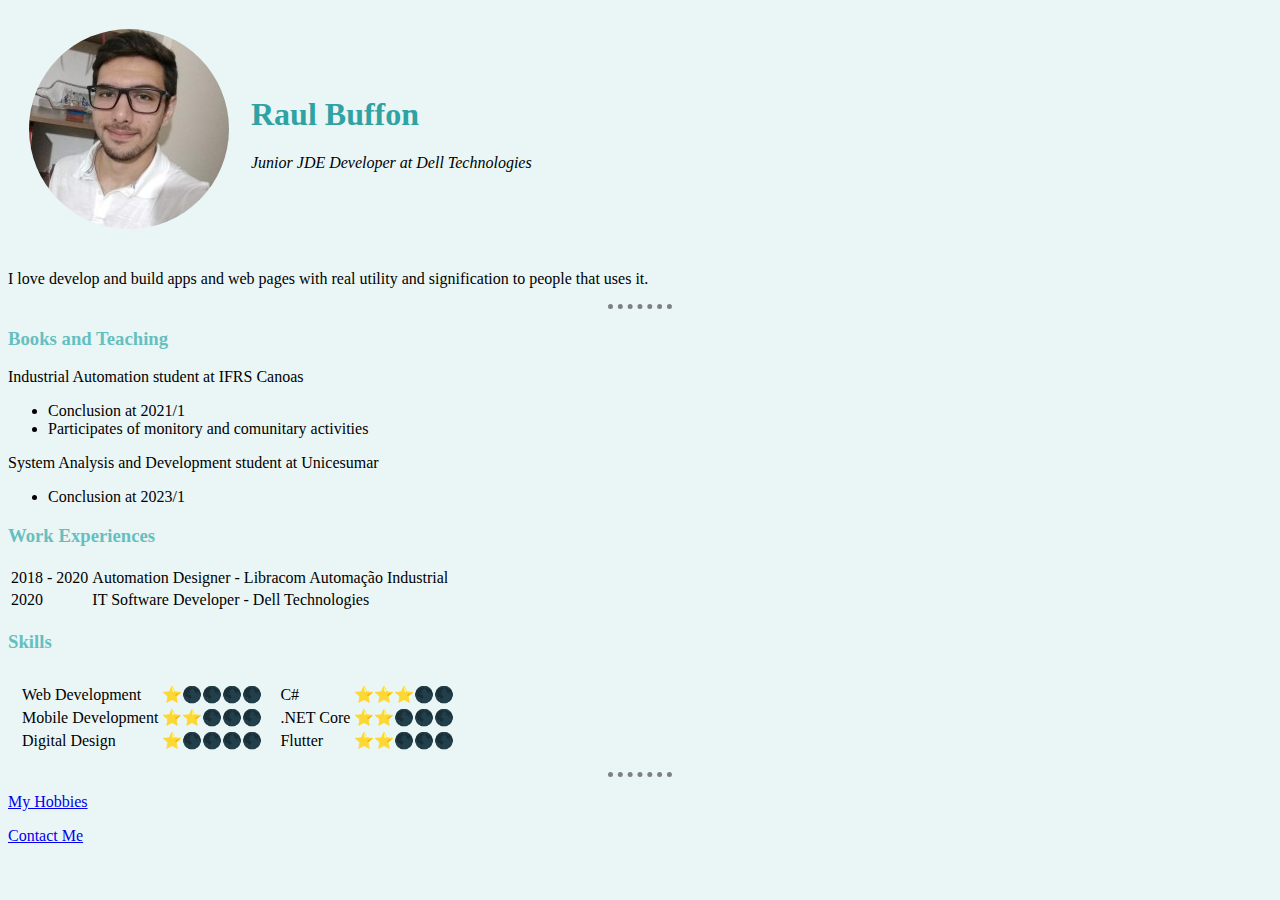
<file: index.html>
<!DOCTYPE html>
<html lang="en" dir="ltr">

<head>
  <meta charset="utf-8">
  <meta name="description" content="My Personal profile">
  <title>Raul's Personal Site</title>

  <link rel="stylesheet" href="css/styles.css">
</head>

<body>
  <table cellspacing="20"> <!-- Uses deprecated cellspacing to train html basic coding -->
    <tr>
      <td><img class="profile-picture" src="Images/MyProfilePicture.jpg" alt="Raul profile picture"></td>
      <td>
        <h1>Raul Buffon</h1>
        <p><em>Junior JDE Developer at Dell Technologies</em></p>
      </td>
    </tr>
  </table>
  <p>I love develop and build apps and web pages with real utility and signification to people that uses it.</p>
  <hr>
  <h3>Books and Teaching</h3>
  <p>Industrial Automation student at IFRS Canoas</p>
  <ul>
    <li>Conclusion at 2021/1</li>
    <li>Participates of monitory and comunitary activities</li>
  </ul>
  <p>System Analysis and Development student at Unicesumar</p>
  <ul>
    <li>Conclusion at 2023/1</li>
  </ul>
  <h3>Work Experiences</h3>
  <table>
    <tr>
      <td>2018 - 2020</td>
      <td>Automation Designer - Libracom Automação Industrial</td>
    </tr>
    <tr>
      <td>2020</td>
      <td>IT Software Developer - Dell Technologies</td>
    </tr>
  </table>
  <h3>Skills</h3>
  <table cellspacing="10"> <!-- Uses deprecated cellspacing to train html basic coding -->
    <tr>
      <td> <!-- Opens Column 1 -->
        <table>
          <tr>
            <td>Web Development</td>
            <td>⭐🌑🌑🌑🌑</td>
          </tr>
          <tr>
            <td>Mobile Development</td>
            <td>⭐⭐🌑🌑🌑</td>
          </tr>
          <tr>
            <td>Digital Design</td>
            <td>⭐🌑🌑🌑🌑</td>
          </tr>
        </table>
      </td>
      <td> <!-- Opens Column 2 -->
        <table>
          <tr>
            <td>C#</td>
            <td>⭐⭐⭐🌑🌑</td>
          </tr>
          <tr>
            <td>.NET Core</td>
            <td>⭐⭐🌑🌑🌑</td>
          </tr>
          <tr>
            <td>Flutter</td>
            <td>⭐⭐🌑🌑🌑</td>
          </tr>
        </table>
      </td>
    </tr>
  </table>
  <hr>
  <p><a href="hobbies.html">My Hobbies</a></p>
  <p><a href="contact-me.html">Contact Me</a></p>
</body>

</html>
</file>
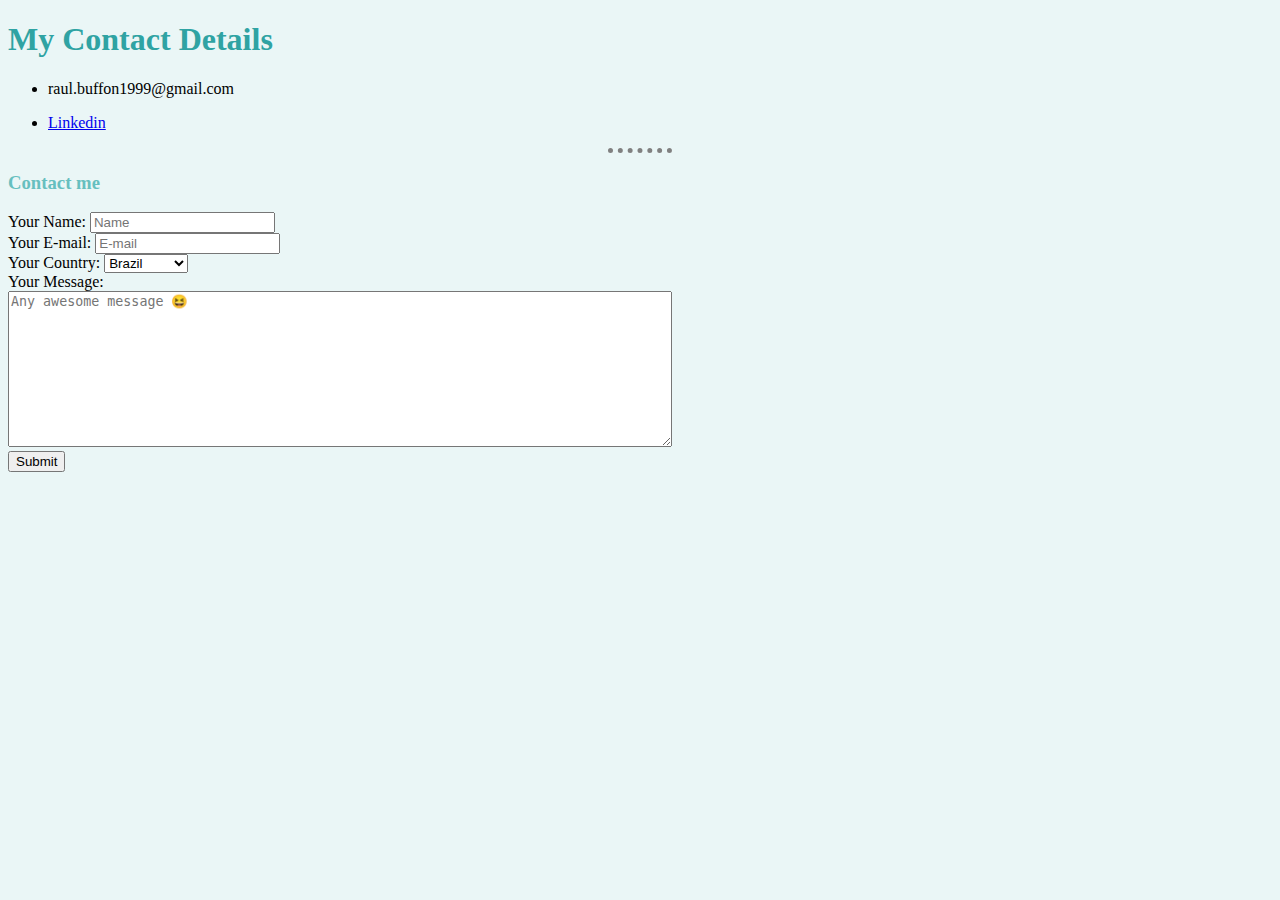
<file: contact-me.html>
<!DOCTYPE html>
<html lang="en" dir="ltr">
  <head>
    <meta charset="utf-8">
    <title>Contact Me</title>

    <link rel="stylesheet" href="css/styles.css">
  </head>
  <body>
    <h1>My Contact Details</h1>
    <ul>
      <li><p>raul.buffon1999@gmail.com</p></li>
      <li><a href="https://www.linkedin.com/in/raulbuffon/">Linkedin</a></li>
    </ul>

    <hr>

    <h3>Contact me</h3>
    <form action="mailto:raul.buffon1999@gmail.com" method="post" enctype="text/plain">
      <label for="">Your Name:</label>
      <input type="text" name="yourName" id="" placeholder="Name"><br>
      <label for="">Your E-mail:</label>
      <input type="email" name="yourEmail" id="" placeholder="E-mail"><br>
      <label for="">Your Country:</label>
      <select name="country" id="">
        <optgroup label="South America">
          <option value="Brazil">Brazil</option>
        </optgroup>
        <optgroup label="North America">
          <option value="EUA">EUA</option>
          <option value="Canada">Canada</option>
        </optgroup>
      </select><br>
      <label for="">Your Message:</label><br>
      <textarea name="yourMessage" id="" cols="80" rows="10" placeholder="Any awesome message 😆"></textarea><br>
      <input type="submit" value="Submit">
    </form>
  </body>
</html>
</file>
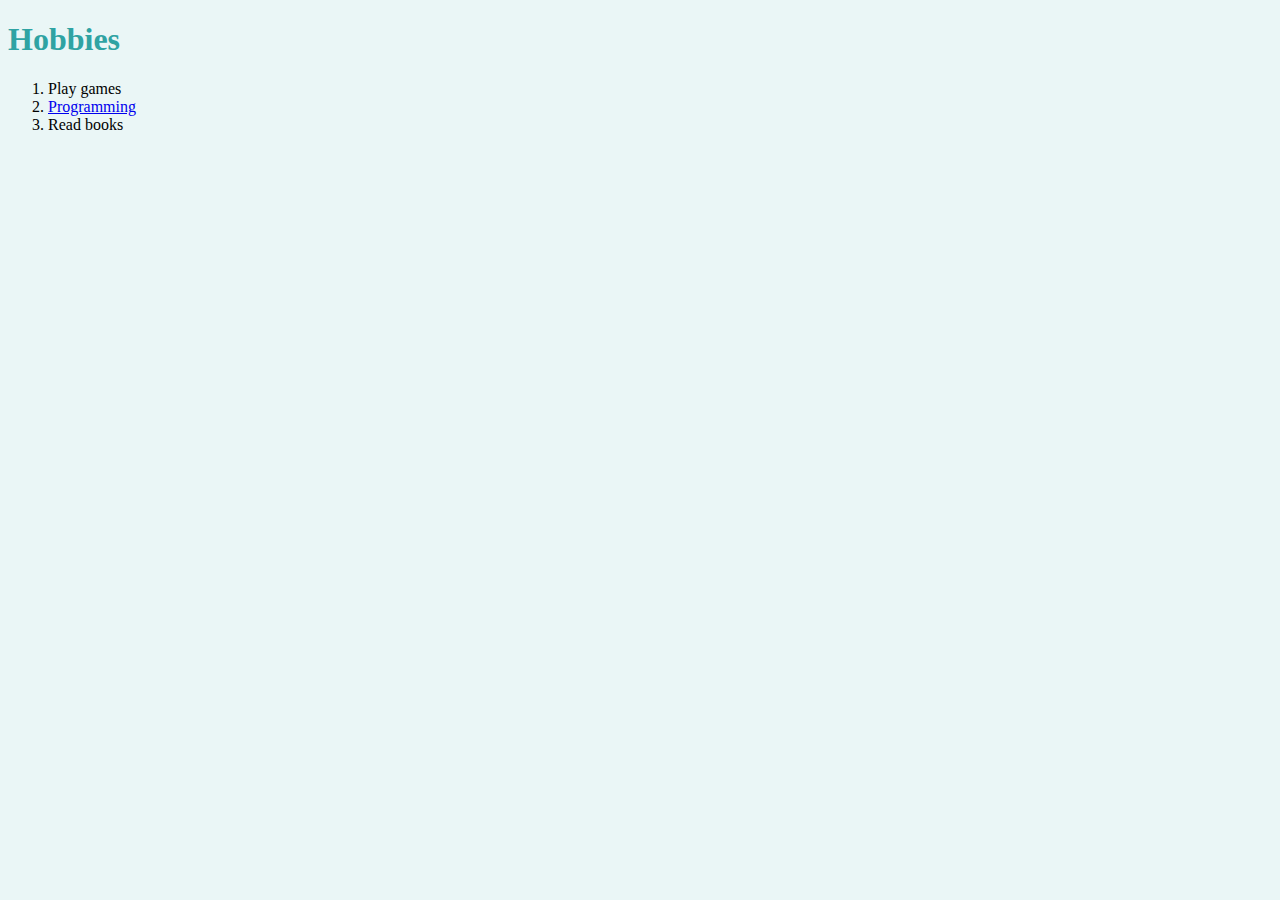
<file: hobbies.html>
<!DOCTYPE html>
<html lang="en" dir="ltr">
  <head>
    <meta charset="utf-8">
    <title>My Hobbies</title>

    <link rel="stylesheet" href="css/styles.css">
  </head>
  <body>
    <h1>Hobbies</h1>
    <ol>
      <li>Play games</li>
      <li><a href="https://www.youtube.com/watch?v=l-9s3R5vIcw">Programming</a></li>
      <li>Read books</li>
    </ol>
  </body>
</html>
</file>
<file: css/styles.css>
body {
    background-color: #EAF6F6;
}

h1 {
    color: #2fa3a3;
}

h3 {
    color:#66BFBF;
}

hr {
    border-style: none;
    border-top-style: dotted;
    border-width: 5px;
    border-color: grey;
    width: 5%;
}

.profile-picture {
    border-radius: 100%;
}
</file>
